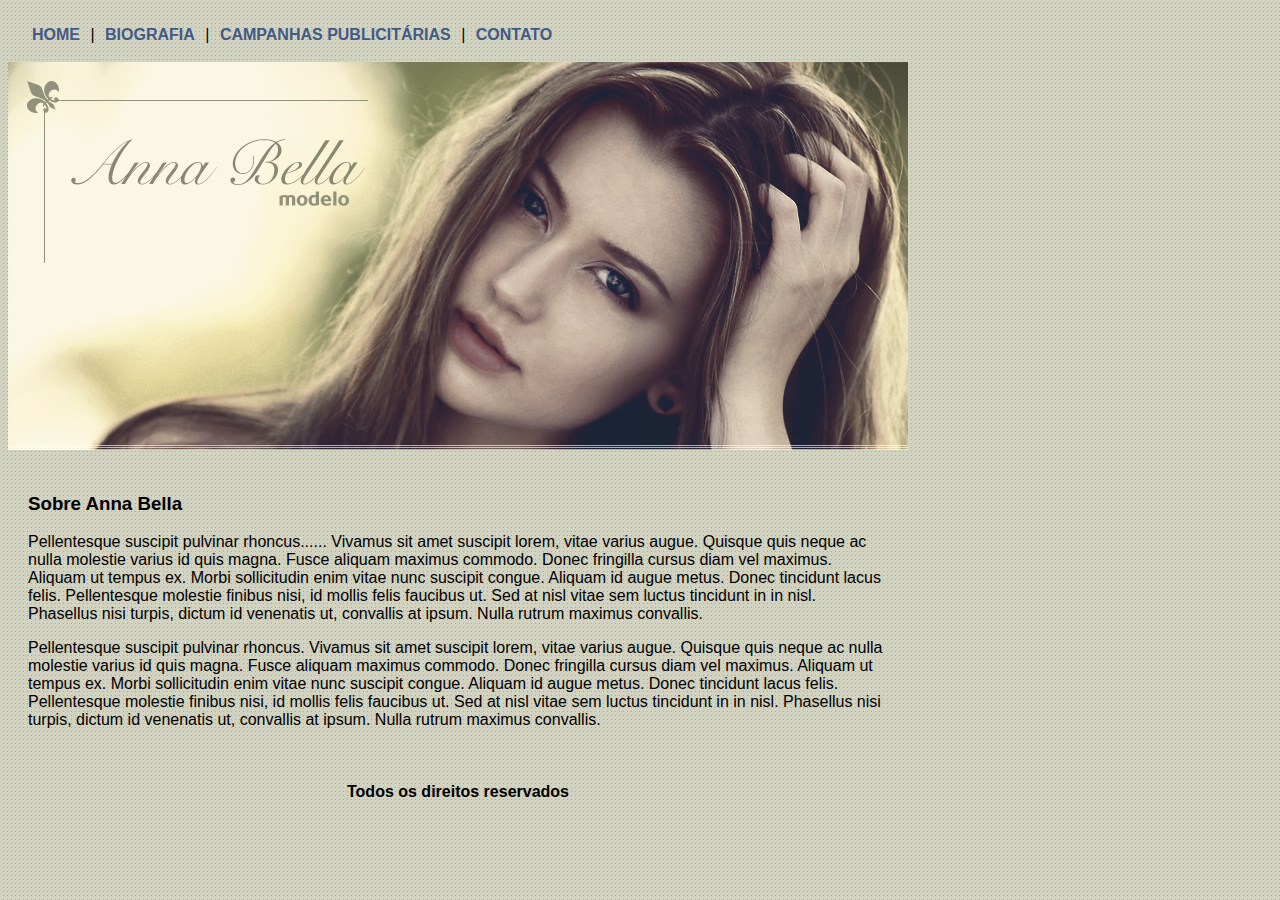
<file: index.html>
<!DOCTYPE html>
<html>
    <head>
        <meta charset="UTF-8">
        <title>Anna Bella - Página Principal</title>
        <link rel="stylesheet" type="text/css" href= "estilo.css">
    </head>

    <body>
        <div id="menu">
            <a href="index.html">HOME</a>  |
            <a href="Biografia.html">BIOGRAFIA</a>  |
            <a href="campanhaspublicitarias.html">CAMPANHAS PUBLICITÁRIAS</a>  |
            <a href="contato.html">CONTATO</a><br>
        </div>
        
        <div id="principal">

        <img src="imagens/capa.png">
           
            <div class="conteudo">

                <h3>Sobre Anna Bella</h3>
                <p>
                    Pellentesque suscipit pulvinar rhoncus...... 
                    Vivamus sit amet suscipit lorem, vitae varius augue. 
                    Quisque quis neque ac nulla molestie varius id quis magna. 
                    Fusce aliquam maximus commodo. Donec fringilla cursus diam vel maximus.
                    Aliquam ut tempus ex. Morbi sollicitudin enim vitae nunc suscipit congue. 
                    Aliquam id augue metus. Donec tincidunt lacus felis. 
                    Pellentesque molestie finibus nisi, id mollis felis faucibus ut. 
                    Sed at nisl vitae sem luctus tincidunt in in nisl. Phasellus nisi turpis, 
                    dictum id venenatis ut, convallis at ipsum. Nulla rutrum maximus convallis.
                </p>
                <p>
                    Pellentesque suscipit pulvinar rhoncus. 
                    Vivamus sit amet suscipit lorem, vitae varius augue. 
                    Quisque quis neque ac nulla molestie varius id quis magna. 
                    Fusce aliquam maximus commodo. Donec fringilla cursus diam vel maximus.
                    Aliquam ut tempus ex. Morbi sollicitudin enim vitae nunc suscipit congue. 
                    Aliquam id augue metus. Donec tincidunt lacus felis. 
                    Pellentesque molestie finibus nisi, id mollis felis faucibus ut. 
                    Sed at nisl vitae sem luctus tincidunt in in nisl. Phasellus nisi turpis, 
                    dictum id venenatis ut, convallis at ipsum. Nulla rutrum maximus convallis.
                </p>

            </div>

                <div class="final">
                    <br>Todos os direitos reservados
                </div>
                
            </div>
    </body>
</html>
</file>
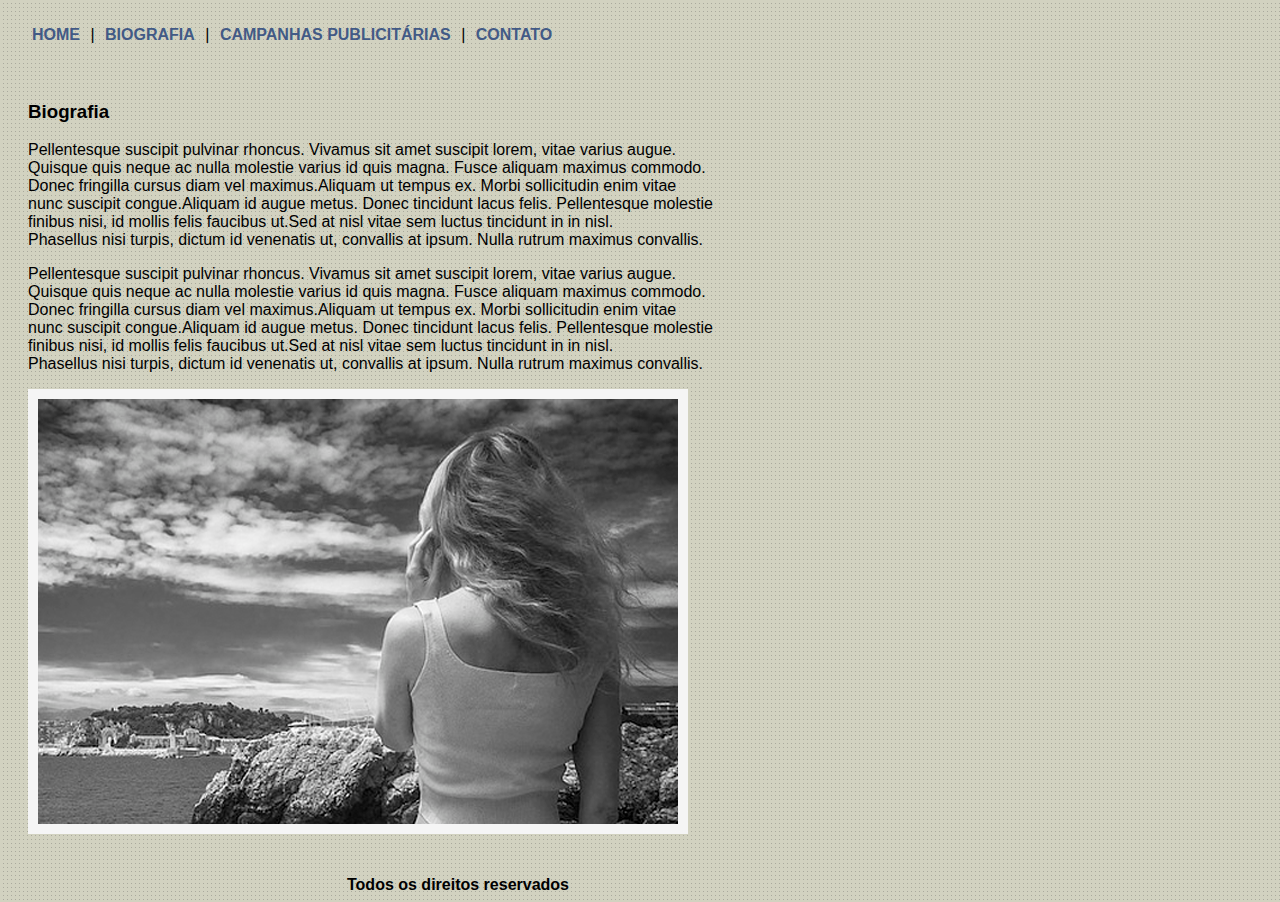
<file: Biografia.html>
<!DOCTYPE html>
<html>
    <head>
        <meta charset="UTF-8">
        <title>Anna Bella - Biografia</title>
        <link rel="stylesheet" type="text/css" href= "estilo.css">
    </head>

    <body>
        
        <div id="principal">
                <div id="menu">
                <a href="index.html">HOME</a>  |
                <a href="Biografia.html">BIOGRAFIA</a>  |
                <a href="campanhaspublicitarias.html">CAMPANHAS PUBLICITÁRIAS</a>  |
                <a href="contato.html">CONTATO</a><br>
            </div>
        
            <div class="conteudo">

                <h3>Biografia</h3>
                <p>
                    Pellentesque suscipit pulvinar rhoncus. Vivamus sit amet suscipit lorem, vitae varius augue.<br> 
                    Quisque quis neque ac nulla molestie varius id quis magna. Fusce aliquam maximus commodo.<br>
                    Donec fringilla cursus diam vel maximus.Aliquam ut tempus ex. Morbi sollicitudin enim vitae<br>
                    nunc suscipit congue.Aliquam id augue metus. Donec tincidunt lacus felis. Pellentesque molestie<br>
                    finibus nisi, id mollis felis faucibus ut.Sed at nisl vitae sem luctus tincidunt in in nisl.<br>
                    Phasellus nisi turpis, dictum id venenatis ut, convallis at ipsum. Nulla rutrum maximus convallis.
                </p>
                <p>
                    Pellentesque suscipit pulvinar rhoncus. Vivamus sit amet suscipit lorem, vitae varius augue.<br> 
                    Quisque quis neque ac nulla molestie varius id quis magna. Fusce aliquam maximus commodo.<br>
                    Donec fringilla cursus diam vel maximus.Aliquam ut tempus ex. Morbi sollicitudin enim vitae<br>
                    nunc suscipit congue.Aliquam id augue metus. Donec tincidunt lacus felis. Pellentesque molestie<br>
                    finibus nisi, id mollis felis faucibus ut.Sed at nisl vitae sem luctus tincidunt in in nisl.<br>
                    Phasellus nisi turpis, dictum id venenatis ut, convallis at ipsum. Nulla rutrum maximus convallis.
                    
                </p>

                <img class="borda" src="imagens/foto1.png">

            </div>

                <div class="final">
                    <br>Todos os direitos reservados
                </div>
                
            </div>
    </body>
</html>
</file>
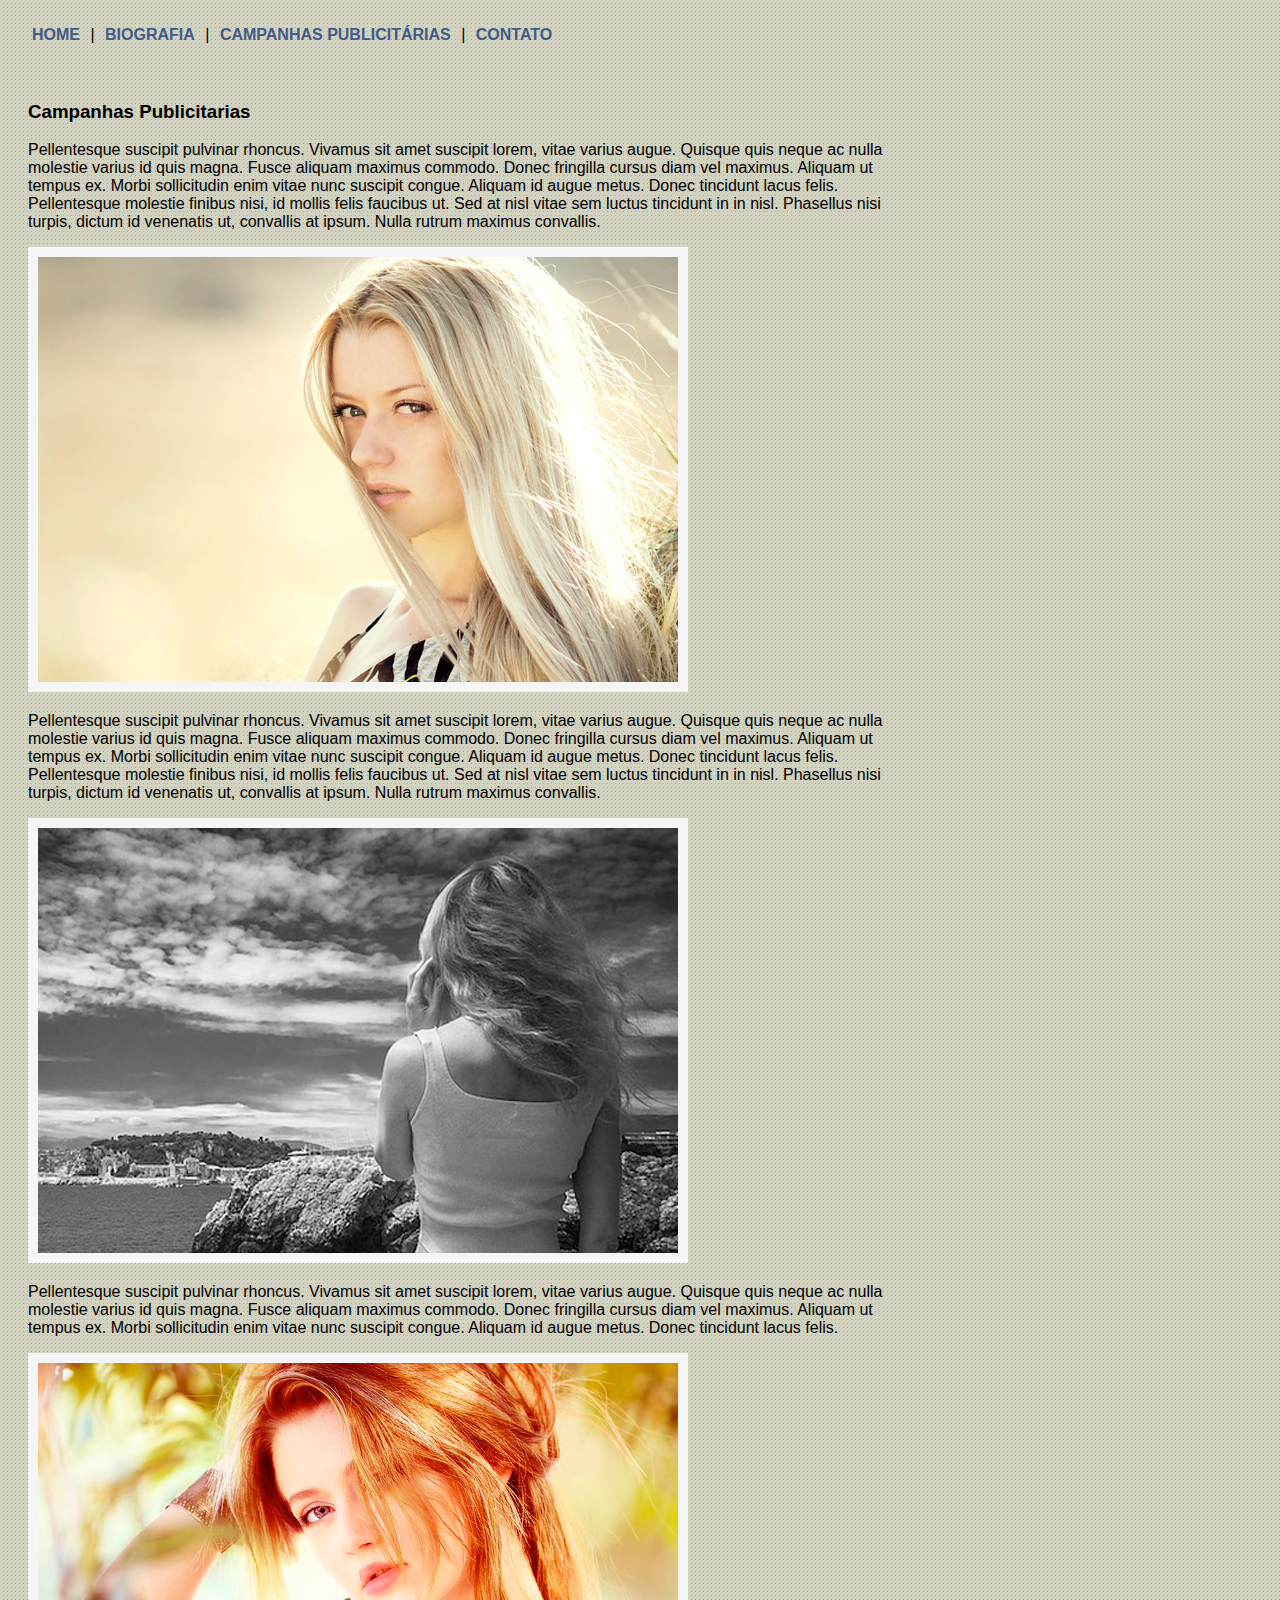
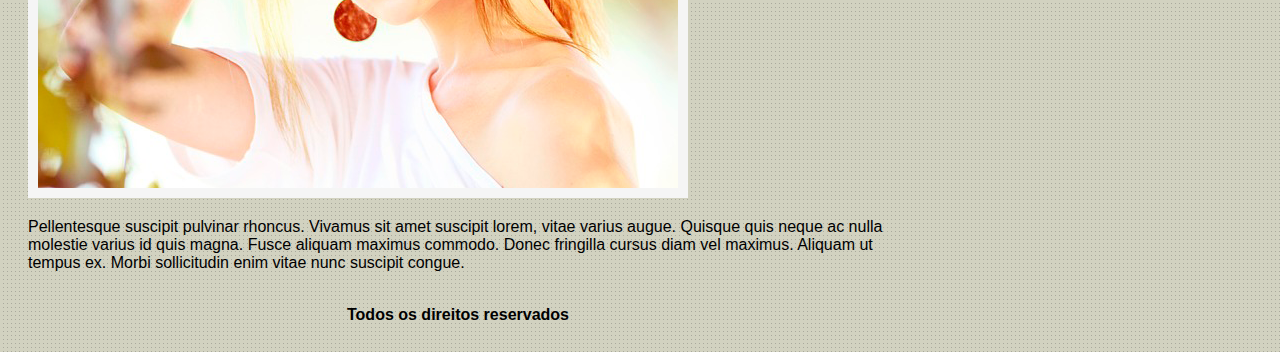
<file: campanhaspublicitarias.html>
<!DOCTYPE html>
<html>
    <head>
        <meta charset="UTF-8">
        <title>Anna Bella - Campanhas Publicitarias</title>
        <link rel="stylesheet" type="text/css" href= "estilo.css">
    </head>

    <body>
        
        <div id="principal">

            <div id="menu">
                <a href="index.html">HOME</a>  |
                <a href="Biografia.html">BIOGRAFIA</a>  |
                <a href="campanhaspublicitarias.html">CAMPANHAS PUBLICITÁRIAS</a>  |
                <a href="contato.html">CONTATO</a><br>
            </div>

            <div class="conteudo">

                <h3>Campanhas Publicitarias</h3>

                <p>
                    Pellentesque suscipit pulvinar rhoncus. 
                    Vivamus sit amet suscipit lorem, vitae varius augue. 
                    Quisque quis neque ac nulla molestie varius id quis magna. 
                    Fusce aliquam maximus commodo. Donec fringilla cursus diam vel maximus.
                    Aliquam ut tempus ex. Morbi sollicitudin enim vitae nunc suscipit congue. 
                    Aliquam id augue metus. Donec tincidunt lacus felis. 
                    Pellentesque molestie finibus nisi, id mollis felis faucibus ut. 
                    Sed at nisl vitae sem luctus tincidunt in in nisl. Phasellus nisi turpis, 
                    dictum id venenatis ut, convallis at ipsum. Nulla rutrum maximus convallis.
                </p>

                <img class="borda" src="imagens/foto2.png">

                <p>
                    Pellentesque suscipit pulvinar rhoncus. 
                    Vivamus sit amet suscipit lorem, vitae varius augue. 
                    Quisque quis neque ac nulla molestie varius id quis magna. 
                    Fusce aliquam maximus commodo. Donec fringilla cursus diam vel maximus.
                    Aliquam ut tempus ex. Morbi sollicitudin enim vitae nunc suscipit congue. 
                    Aliquam id augue metus. Donec tincidunt lacus felis. 
                    Pellentesque molestie finibus nisi, id mollis felis faucibus ut. 
                    Sed at nisl vitae sem luctus tincidunt in in nisl. Phasellus nisi turpis, 
                    dictum id venenatis ut, convallis at ipsum. Nulla rutrum maximus convallis.
                </p>
                <img class="borda" src="imagens/foto1.png">

                <p>
                    Pellentesque suscipit pulvinar rhoncus. 
                    Vivamus sit amet suscipit lorem, vitae varius augue. 
                    Quisque quis neque ac nulla molestie varius id quis magna. 
                    Fusce aliquam maximus commodo. Donec fringilla cursus diam vel maximus.
                    Aliquam ut tempus ex. Morbi sollicitudin enim vitae nunc suscipit congue. 
                    Aliquam id augue metus. Donec tincidunt lacus felis.
                </p>
                <img class="borda" src="imagens/foto3.png">
                <p>
                    Pellentesque suscipit pulvinar rhoncus. 
                    Vivamus sit amet suscipit lorem, vitae varius augue. 
                    Quisque quis neque ac nulla molestie varius id quis magna. 
                    Fusce aliquam maximus commodo. Donec fringilla cursus diam vel maximus.
                    Aliquam ut tempus ex. Morbi sollicitudin enim vitae nunc suscipit congue. 
                </p>


                <div class="final">
                    <br>Todos os direitos reservados
                </div>
                
            </div>
    </body>
</html>
</file>
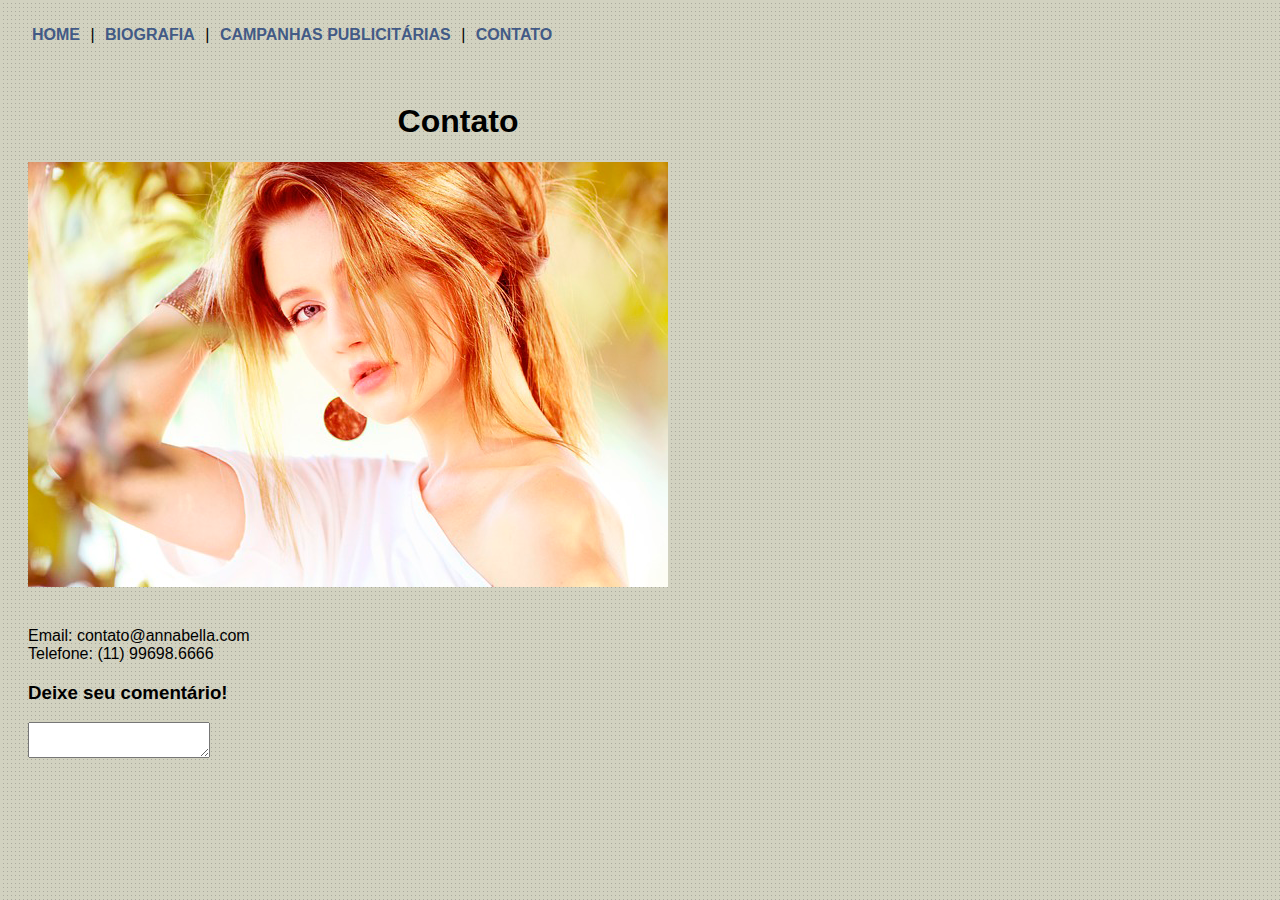
<file: contato.html>
<!DOCTYPE html>
<html>
    <head>
        <meta charset="UTF-8">
        <title>Anna Bella - Campanhas Publicitarias</title>
        <link rel="stylesheet" type="text/css" href= "estilo.css">
    </head>

    <body>
        
        <div id="principal">

            <div id="menu">
                <a href="index.html">HOME</a>  |
                <a href="Biografia.html">BIOGRAFIA</a>  |
                <a href="campanhaspublicitarias.html">CAMPANHAS PUBLICITÁRIAS</a>  |
                <a href="contato.html">CONTATO</a><br>
            </div>

            <div class="conteudo">

                <h1 class="contato">Contato</h1>

                <div>
                    <img src="imagens/foto3.png">
                </div>

                <div>
                    <br><br>Email: contato@annabella.com<br>
                    Telefone: (11) 99698.6666
                </div>
                
                <div>

                    <h3>Deixe seu comentário!</h3>
                    <textarea> </textarea>

                </div>
            </div>
    </body>
</html>
</file>
<file: estilo.css>
body {
    background: #d2d2c1 url("imagens/fundo.png");
    font: 16px arial, Helvetica, sans-serif;
}

a {
    color: #425a86;
    text-decoration: none;
    font-weight: bold;
    padding: 6px;

}

#principal {
    width: 900px;
}

#menu {
    padding: 18px;

}

.final {
    text-align: center;
    font-weight: bold;
}

.conteudo {
     padding: 20px ;
}

.borda {
    border: 10px solid whitesmoke;

}

.contato {
    text-align: center;
}
</file>
